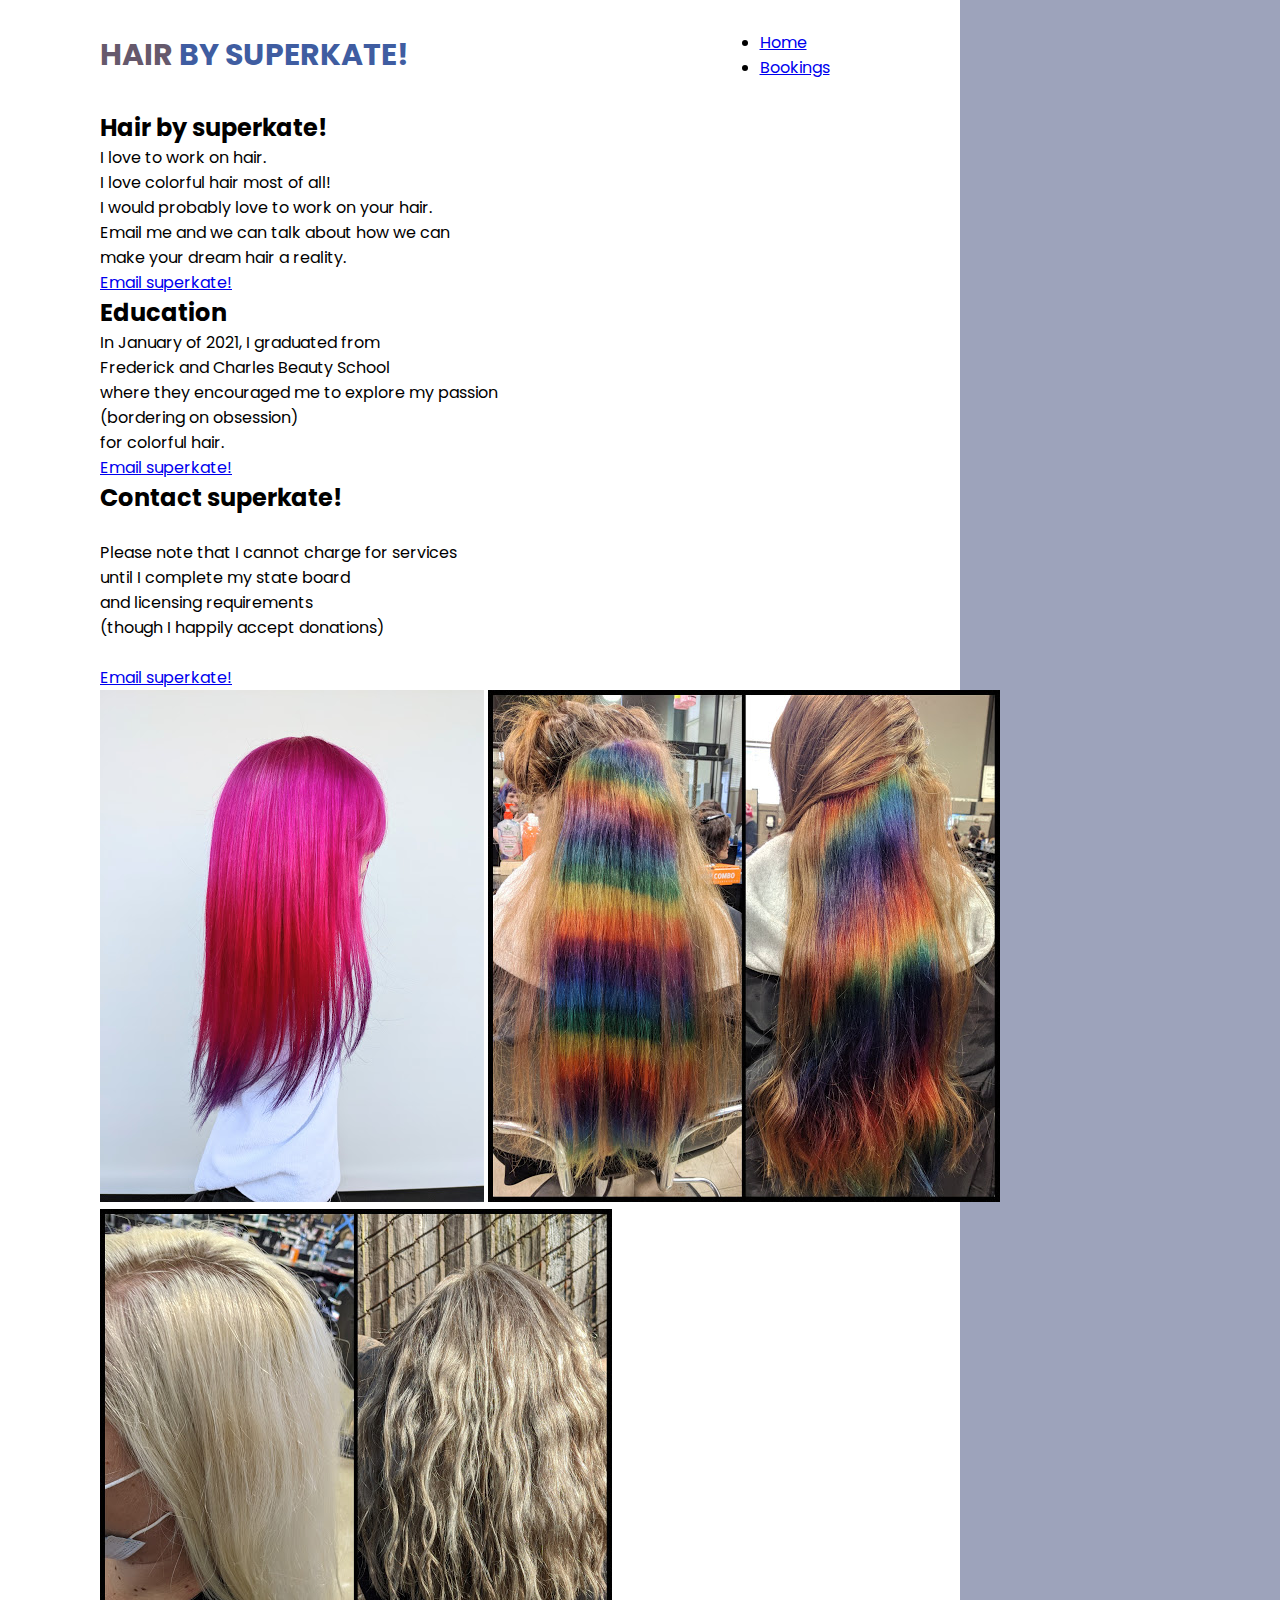
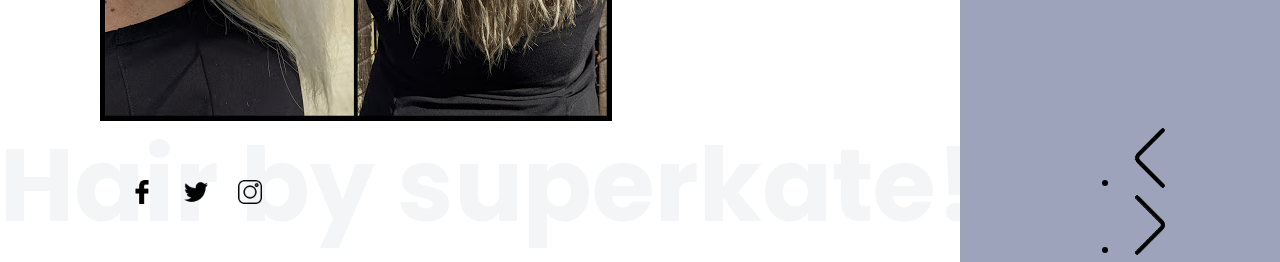
<file: bookings.html>
<!doctype html>
<html>
    <head>
        <meta charset="utf-8">
        <meta name="viewport" content="width=device-width, initial-scale=1.0">
        <title>Hair by superkate!</title>
        <link rel="stylesheet" href="css/style.css">
    </head>
    <body>
        <div class="container">
            <header id='navbar'>
                <a href="#" class="logo">Hair <span>by superkate!</span></a>
                <ul>
                    <li><a href="index.html" class="active">Home</a></li>
                    <li><a href="bookings.html">Bookings</a></li>
                </ul>
                <span class="menuIcon" onclick="menuToggle()"></span>
            </header>
            <div class="content">
                <div class="bannerText" id="slideshowText">
                    <div class="active" id="text1">
                        <h2> 
                          Hair by superkate!<br>
                        </h2>
                        <p>
                          I love to work on hair.<br>
                          I love colorful hair most of all!<br>
                          I would probably love to work on your hair.<br>
                          Email me and we can talk about how we can<br>
                          make your dream hair a reality. 
                        </p>
                        <a href="mailto:superkate@gmail.com">Email superkate!</a>
                    </div>
                    <div>
                        <h2>
                          Education<br>
                        </h2>
                        <p>
                            In January of 2021, I graduated from  <br>
                            Frederick and Charles Beauty School<br>
                            where they encouraged me to explore my passion<br>
                            (bordering on obsession)<br>
                            for colorful hair.<br>
                        </p>
                        <a href="mailto:superkate@gmail.com">Email superkate!</a>
                    </div>
                    <div id="bookings">
                      <h2> 
                        Contact superkate!<br>
                      </h2>
                      <p><br>
                        Please note that I cannot charge for services<br>
                        until I complete my state board <br>
                        and licensing requirements<br>
                        (though I happily accept donations)<br><br>
                      </p>
                      <a href="mailto:superkate@gmail.com">Email superkate!</a>
                    </div>
                </div>
                <div class="bannerImg" id="slideshow">
                    <img src="images\stock1.jpg" class="active">
                    <img src="images\stock2.jpg">
                    <img src="images\stock3.jpg">
                </div>
            </div>
            <div class="icons">
              <ul class="social_media">
                <li><a href="https://www.facebook.com/rainbowsbysuperkate/"><img src="images/facebook_logo.png"></a></li>
                <li><a href="https://twitter.com/superkate999"><img src="images/twitter_logo.png"></a></li>
                <li><a href="https://www.instagram.com/hairbysuperkate/"><img src="images/instagram_logo.png"></a></li>
              </ul>
              <ul class="controls">
                <li><a><img src="images/back_arrow.png" onclick="prevSlide();prevSlideText();"></a></li>
                <li><a><img src="images/front_arrow.png" onclick="nextSlide();nextSlideText();"></a></li>
              </ul>
            </div>
        </div>
        <script type="text/javascript">
          var slideshow = document.getElementById('slideshow');
          var slides = slideshow.getElementsByTagName('img');
          var index = 0;

          function nextSlide(){
            slides[index].classList.remove('active');
            index = (index + 1) % slides.length;
            slides[index].classList.add('active');
          }
          function prevSlide(){
            slides[index].classList.remove('active');
            index = (index - 1 + slides.length) % slides.length;
            slides[index].classList.add('active');
          }

          var slideshowText = document.getElementById('slideshowText');
          var slidesText = slideshowText.getElementsByTagName('div');
          var i = 0;

          function nextSlideText(){
            slidesText[i].classList.remove('active');
            i = (i + 1) % slidesText.length;
            slidesText[i].classList.add('active');
          }
          function prevSlideText(){
            slidesText[i].classList.remove('active');
            i = (i - 1 + slidesText.length) % slidesText.length;
            slidesText[i].classList.add('active');
          }
          function menuToggle(){
            var nav = document.getElementById('navbar')
            nav.classList.toggle('active')
          }
        </script>
    </body>
</html>
</file>
<file: css/style.css>
@import url('https://fonts.googleapis.com/css?family=Poppins:300,400,500,600,700,800,900&display=swap');
*
/* Defaults */
{
    margin: 0;
    padding: 0;
    font-family: 'Poppins', sans-serif;
    --default_color_1:  #66596C;
    --default_color_2:  #3f5da1;
    --default_color_3:  #9da3bb;
    --default_color_4: yellow;
    --background_color: #e6f1f5;
    /*Side Banner*/
    --side_banner_color: var(--default_color_3);
    /*Logo*/
    --logo_color_1: var(--default_color_1);
    --logo_color_2: var(--default_color_2);
    /*Links*/
    --link_color_1: var(--default_color_1);
    --link_color_2: var(--default_color_1);
    --splash_color: var(--default_color_2);
    /*Text*/
    --text_color_1: var(--default_color_1);
    --text_color_2: var(--default_color_2);
    --text_color_3: var(--default_color_3);
    /*Background Logo*/
    --background_logo_color: var(--default_color_1);

}
.background {
  background-color: var(--background_color);
  z-index: -3;
  position: absolute;
  top: 0;
  right: 0;
  height: 100%;
  width: 100%;
}
.container
{
    position: relative;
    padding: 0 100px;
    min-height: 100vh;
}
.container:before
{
    content: '';
    position: absolute;
    top: 0;
    right: 0;
    width: 25%;
    height: 100%;
    background: var(--side_banner_color);
    z-index: -2;
}
.container:after
{
    content: 'Hair by superkate!';
    position: absolute;
    bottom: 0;
    left: 0;
    font-size: 8vw;
    z-index: -2;
    font-weight: 700;
    opacity: 0.1;
    color: var(--default_color_3);
}

/* Hair By Superkate Header */
header
{
    display: flex;
    justify-content: space-between;
    align-items: center;
    padding: 30px 0;
}

header .logo
{
    font-weight: 700;
    text-transform: uppercase;
    color: var(--logo_color_1);
    text-decoration: none;
    font-size: 30px;
}
header .logo span
{
    color: var(--logo_color_2);
}

/* Icons */
.icons
{
  display: flex;
  justify-content: space-between;
  align-items: center;
  padding-right: 50px 0;
}
.icons .social_media
{
  position: relative;
  display: flex;
}
.icons .social_media li
{
  list-style: none;
  margin-left: 30px;
}
.icons .social_media li img
{
  display: inline-block;
  max-height: 24px;
  transition: 0.5s ease-in-out;
}
.icons .social_media li:hover img
{
  transform: translateY(-10px);
}

#centerpiece {
  display: flex;
  margin-top: 10px;
  margin-right: 10px;
  margin-left: 10px;
}

/* Form Side */
#form_side
{
  float: left;
  display: block;
  justify-content: space-between;
  align-items: center;
  margin-top: 50px;
  position: relative;
  max-width: 400px;
  margin-right: 10px;
}
#form_side div
{
  display: block;
}

#form_side h2
{
  font-size: 24px;
  text-transform: uppercase;
  font-weight: 800;
  line-height: 1.2em;
  color: var(--text_color_1);
  text-align: center;
}
#form_side h5
{
  font-size: 14px;
  font-weight: 800;
  line-height: 1.2em;
  color: var(--text_color_1);
  text-align: center;
}
#form_side p
{
  font-size: 18px;
  color: var(--text_color_2);
  line-height: 1.8em;
  margin: 20px 0;
}
#form_side a
{
  position: relative;
  display: inline-block;
  text-transform: uppercase;
  font-weight: 700;
  color: var(--text_color_1);
  letter-spacing: 1px;
  font-size: 18px;
  text-decoration: none;
  padding-left: 15px;
}

#happy_form {
  position: relative,
}

#happy_form input {
  font-size: 18px;
  color:  var(--text_color_2);
  margin-bottom: 10px; 
  width: 350px;
}
#happy_form textarea {
  font-size: 18px;
  color:  var(--text_color_2);
  height: 100px;
  width: 350px;
}
#happy_form label {
  color:  var(--text_color_3);
  font-size: 15px;
  font-weight: normal;
  left: 5px;
  top: -15px;
}

#instafeed {
  position: relative;
  top: 0px;
  left: 100px;
  display: flex;
  flex-wrap: wrap;
  flex-direction: row;
  justify-content: space-around;
}

#instafeed a {
  position: relative;

  top: 0px;
  right: 10px;
  opacity: 1;

}

#instafeed a img {
  width: 300px;
  height: 300px;

}
</file>
